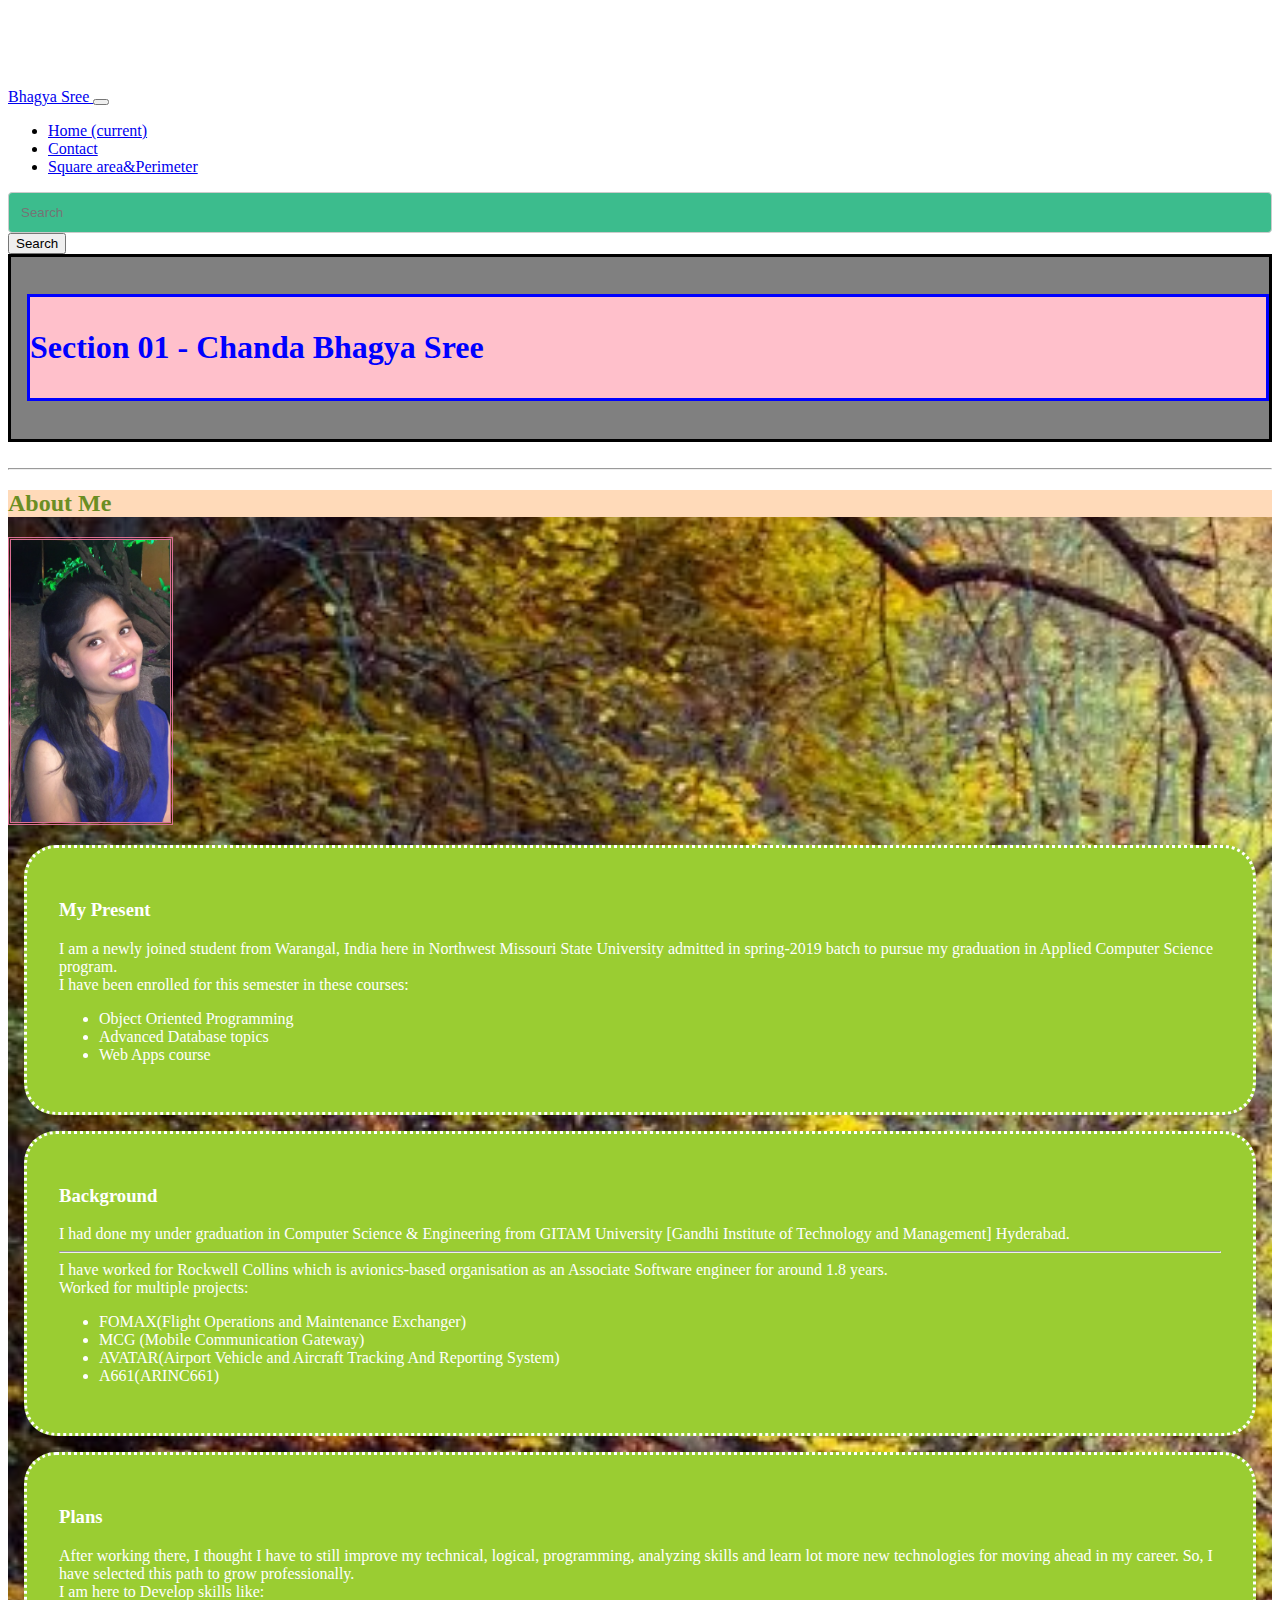
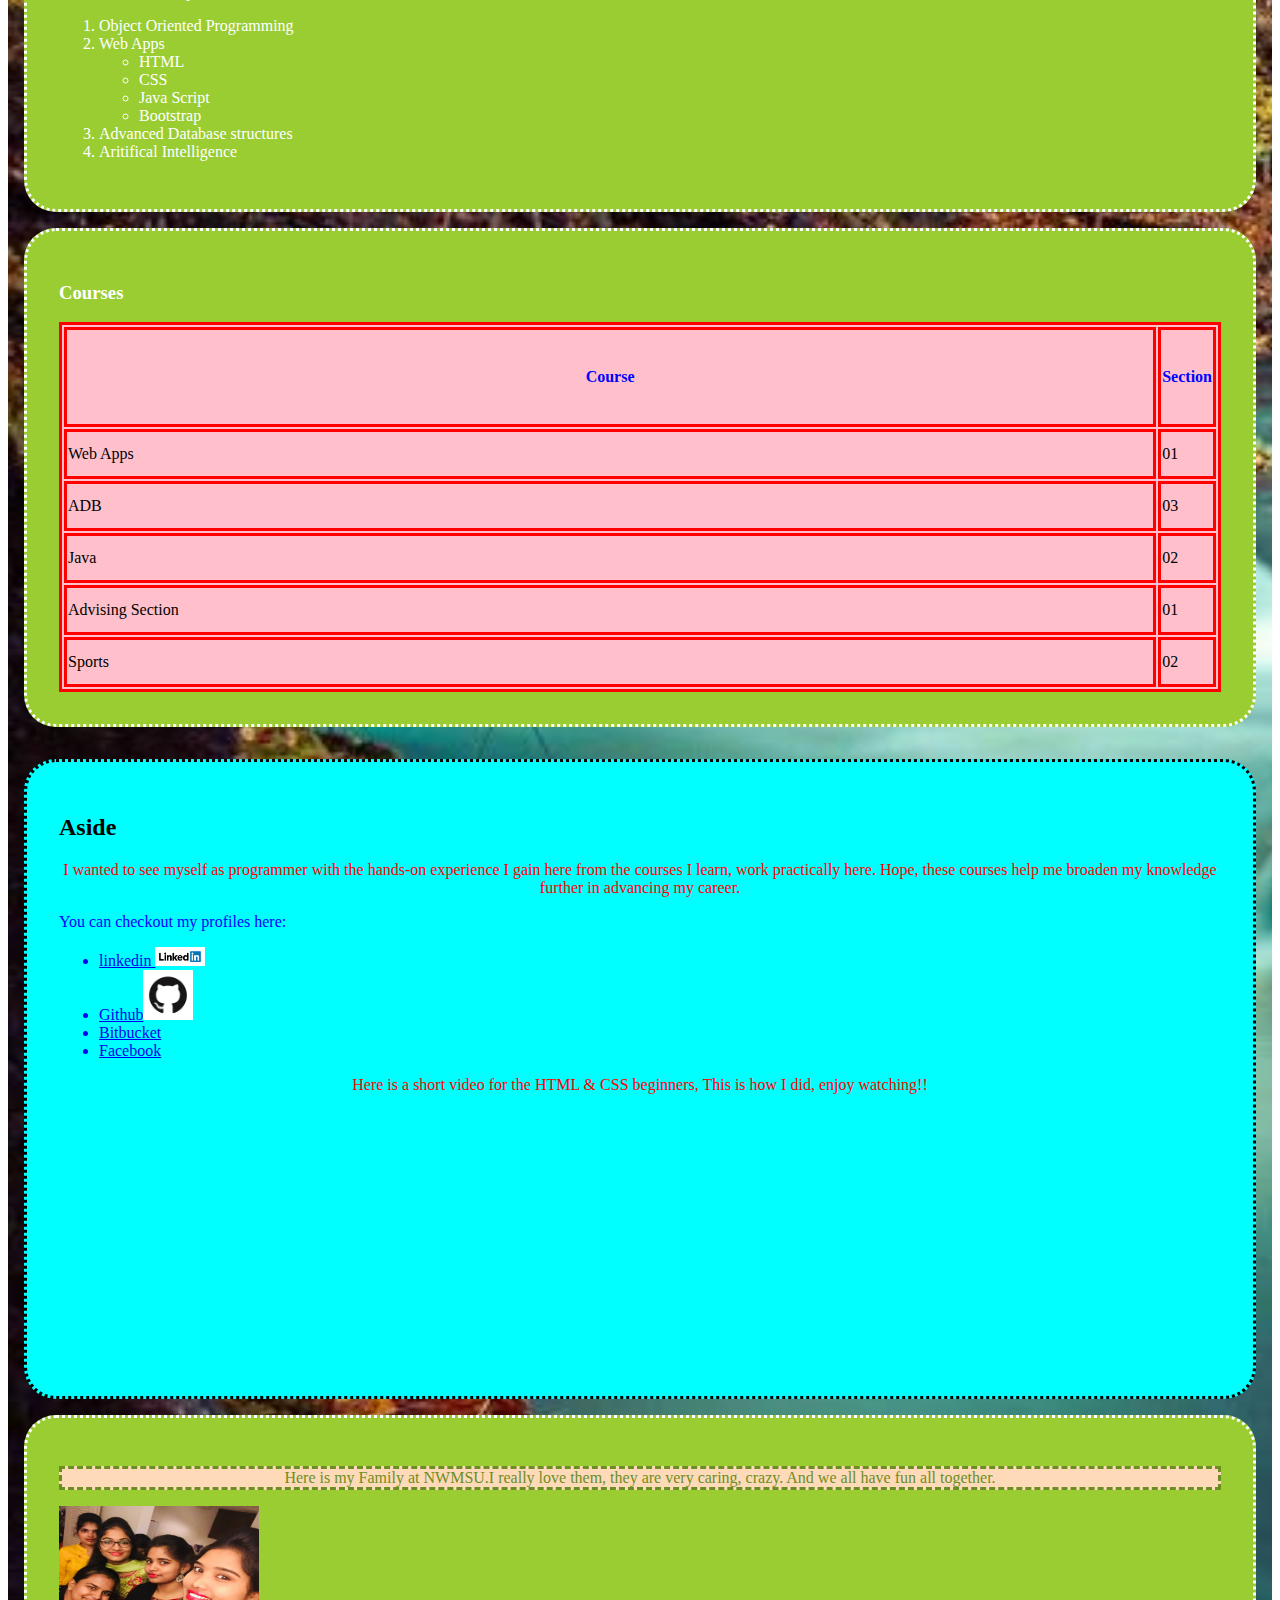
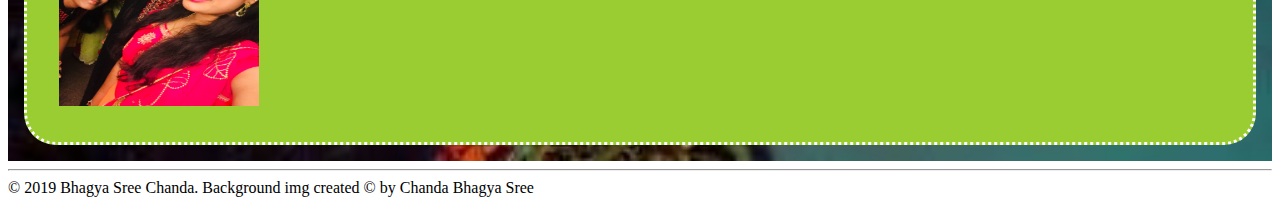
<file: index.html>
<!doctype html>
<html lang="en">

<head>
    <meta name="MY WEBSITE" content="Bhagya Sree Chanda">

    <!-- Bootstrap required meta tags-->
    <meta charset="UTF8">
    <meta name="viewport" content="width=device-width, initial-scale=1, shrink-to-fit=no">

    <!-- Link to CSS-->
    <link rel="stylesheet" href="https://stackpath.bootstrapcdn.com/bootstrap/4.2.1/css/bootstrap.min.css" integrity="sha384-GJzZqFGwb1QTTN6wy59ffF1BuGJpLSa9DkKMp0DgiMDm4iYMj70gZWKYbI706tWS"
        crossorigin="anonymous">

    <link rel="stylesheet" href="./Styles/bhagi.css">
    
    <title>Chanda Bhagya Sree</title>

</head>

<body>
    <nav class="navbar navbar-expand-md navbar-dark fixed-top bg-dark">
        <a class="navbar-brand" href="#">Bhagya Sree </a>
        <button class="navbar-toggler" type="button" data-toggle="collapse" data-target="#navbarCollapse" aria-controls="navbarCollapse"
            aria-expanded="false" aria-label="Toggle navigation">
            <span class="navbar-toggler-icon"></span>
        </button>
        <div class="collapse navbar-collapse" id="navbarCollapse">
            <ul class="navbar-nav mr-auto">
                <li class="nav-item active">
                    <a class="nav-link" href="index.html">Home <span class="sr-only">(current)</span></a>
                </li>
                <li class="nav-item">
                    <a class="nav-link" href="contact.html">Contact</a>
                </li>
                <li class="nav-item">
                    <a class="nav-link" href="function.html">Square area&Perimeter</a>
                </li>
            </ul>
            <form class="form-inline mt-2 mt-md-0">
                <input class="form-control mr-sm-2" type="text" placeholder="Search" aria-label="Search">
                <button class="btn btn-outline-success my-2 my-sm-0" type="submit">Search</button>
            </form>
        </div>
    </nav>
    <header class="container-fluid">
        <div class="row" style="background:grey;border-style:solid;padding-top: 1em;
        padding-bottom: 1em;">
            <h1 style="background:pink;font:bolder;color:blue">Section 01 - Chanda Bhagya Sree</h1>
            </article>
        </div>
    </header>
    <br>
    <hr />
    <main class="container-fluid" style="background:url('nature.jpg');background-repeat:no-repeat;background-size:cover">
        <div class="row">
            <article class="col-sm-9 ">
                <div class="row">
                    <h2 style="background:peachpuff;font:bolder;color:olivedrab">About Me</h2>
                </div>
                <div class="row">
                    <div class="col-sm-3">
                        <id="profilepic">
                            <img class="rounded-circle img-fluid" src="./IMG-2038.PNG" alt="Profile Picture" width="165rem"
                                /*height="auto"*/ style="border-style: double;border-color:palevioletred">
                    </div>
                    <section class="col-md-7">
                        <h3>My Present</h3>
                        I am a newly joined student from Warangal, India here in Northwest Missouri State University
                        admitted in
                        spring-2019 batch to pursue my graduation in Applied Computer Science program.
                        <br>I have been
                        enrolled for this semester in these courses:
                        <ul>

                            <li>Object Oriented Programming
                            </li>
                            <li>Advanced Database topics
                            </li>
                            <li>Web Apps course
                            </li>
                        </ul>
                    </section>

                    <section class="col-md-5">
                        <h3>Background</h3>
                        I had done my under graduation in Computer Science & Engineering from GITAM University [Gandhi
                        Institute of Technology and Management]
                        Hyderabad.
                        <hr>I
                        have
                        worked
                        for Rockwell Collins which is avionics-based organisation as an Associate Software engineer for
                        around 1.8 years.
                        <br>
                        Worked for multiple projects:
                        <ul>

                            <li>FOMAX(Flight Operations and Maintenance Exchanger)
                            </li>
                            <li>MCG (Mobile Communication Gateway)
                            </li>
                            <li>AVATAR(Airport Vehicle and Aircraft Tracking And Reporting System)
                            </li>
                            <li>A661(ARINC661)
                            </li>

                        </ul>

                    </section>
                    <section class="col-md-5">
                        <h3>Plans</h3>
                        After working there, I thought I have to still improve my technical, logical, programming,
                        analyzing
                        skills
                        and learn
                        lot more new technologies for moving ahead in my career. So, I have selected this path to grow
                        professionally.
                        <br>I am here to Develop skills like:
                        <ol>
                            <li>
                                Object Oriented Programming
                            </li>
                            <li>
                                Web Apps
                                <ul>
                                    <li>
                                        HTML
                                    </li>
                                    <li>
                                        CSS
                                    </li>
                                    <li>
                                        Java Script
                                    </li>
                                    <li>
                                        Bootstrap
                                    </li>

                                </ul>
                            </li>
                            <li>
                                Advanced Database structures
                            </li>
                            <li>
                                Aritifical Intelligence
                            </li>
                        </ol>
                    </section>
                    <section class="col-md-5">
                        <h3 style="font:bolder">Courses</h3>

                        <table class="table1">
                            <tr>
                                <th>Course</th>
                                <th>Section</th>
                            </tr>
                            <tr>
                                <td>Web Apps</td>
                                <td>01</td>
                            </tr>
                            <tr>
                                <td>ADB</td>
                                <td>03</td>
                            </tr>
                            <tr>
                                <td>Java</td>
                                <td>02</td>
                            </tr>
                            <tr>
                                <td>Advising Section</td>
                                <td>01</td>
                            </tr>
                            <tr>
                                <td>Sports</td>
                                <td>02</td>
                            </tr>
                        </table>
                    </section>

                </div>
            </article>
            <aside class="col-sm-3">
                <section id=sec>
                    <h2>Aside</h2>
                    <p>
                        I wanted to see myself as programmer with the hands-on experience I gain here from the courses
                        I learn,
                        work
                        practically here. Hope, these courses help me broaden my knowledge further in advancing my
                        career.
                    </p>

                    You can checkout my profiles here:
                    <ul>
                        <li><a href="https://www.linkedin.com/in/bhagya-sree-chanda-067152117/">linkedin <img src="./linkedin.png"
                                    width="50rem" class="img-fluid icon" alt="LinkedIn"></a> </li>
                        <li>
                            <a href="https://github.com/bhagyasree2895">Github<img src="./github.png" width="50rem"
                                    class="img-fluid icon" alt="GitHub"></a>

                        </li>
                        <li>
                            <a href="https://bitbucket.org/Bhagyasree2895/">Bitbucket</a>
                        </li>
                        <li><a href="https://www.facebook.com/bhagya.sree.92372">Facebook</a></li>
                    </ul>
                    <p>
                        Here is a short video for the HTML & CSS beginners, This is how I did, enjoy watching!!
                    </p>
                    <iframe width="230" height="250" src="https://www.youtube.com/embed/Wz2klMXDqF4" frameborder="0"
                        allow="accelerometer; autoplay; encrypted-media; gyroscope; picture-in-picture" allowfullscreen></iframe>

                </section>
                <section>
                    <p style="background:peachpuff;font:bolder;color:olivedrab;border-style:dashed">Here is my Family
                        at NWMSU.I really love them, they are very caring, crazy. And we all have fun all together.

                    </p>
                    <img src="IMG-2611.JPG" alt="BhagyaSree" width="200" height="200">
                </section>
            </aside>
        </div>
    </main>
    <hr />
    <footer>

        &copy; 2019 Bhagya Sree Chanda. Background img created &copy; by Chanda Bhagya Sree
    </footer>
    <script src="https://code.jquery.com/jquery-3.3.1.slim.min.js" integrity="sha384-q8i/X+965DzO0rT7abK41JStQIAqVgRVzpbzo5smXKp4YfRvH+8abtTE1Pi6jizo"
        crossorigin="anonymous"></script>
    <script src="https://cdnjs.cloudflare.com/ajax/libs/popper.js/1.14.6/umd/popper.min.js" integrity="sha384-wHAiFfRlMFy6i5SRaxvfOCifBUQy1xHdJ/yoi7FRNXMRBu5WHdZYu1hA6ZOblgut"
        crossorigin="anonymous"></script>
    <script src="https://stackpath.bootstrapcdn.com/bootstrap/4.2.1/js/bootstrap.min.js" integrity="sha384-B0UglyR+jN6CkvvICOB2joaf5I4l3gm9GU6Hc1og6Ls7i6U/mkkaduKaBhlAXv9k"
        crossorigin="anonymous"></script>


</body>

</html>
</file>
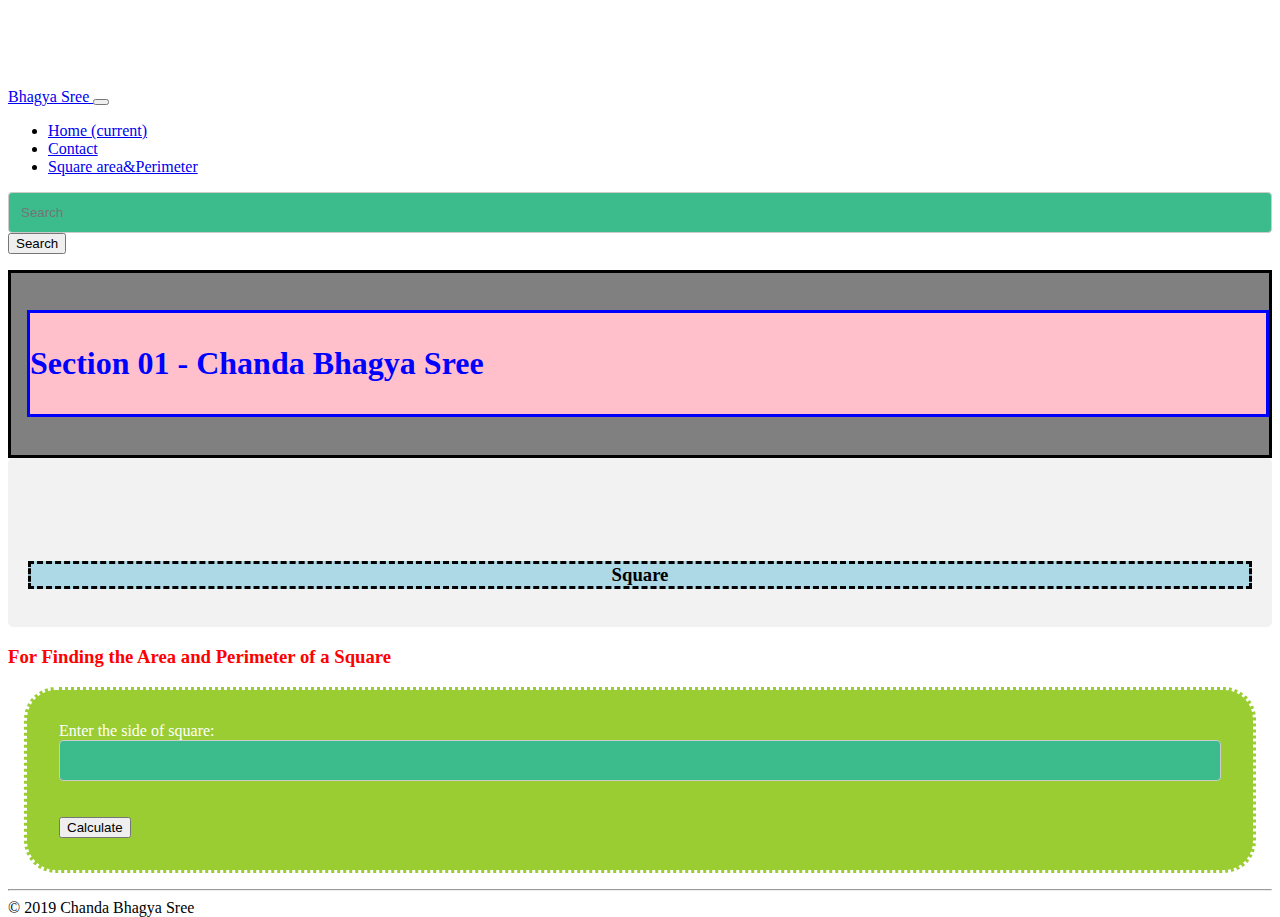
<file: function.html>
<html>

<head>

    <link rel="stylesheet" href="./Styles/bhagi.css">
    <link rel="stylesheet" href="https://stackpath.bootstrapcdn.com/bootstrap/4.2.1/css/bootstrap.min.css" integrity="sha384-GJzZqFGwb1QTTN6wy59ffF1BuGJpLSa9DkKMp0DgiMDm4iYMj70gZWKYbI706tWS"
        crossorigin="anonymous">
</head>

<body>
    <nav class="navbar navbar-expand-md navbar-dark fixed-top bg-dark">
        <a class="navbar-brand" href="#">Bhagya Sree </a>
        <button class="navbar-toggler" type="button" data-toggle="collapse" data-target="#navbarCollapse" aria-controls="navbarCollapse"
            aria-expanded="false" aria-label="Toggle navigation">
            <span class="navbar-toggler-icon"></span>
        </button>
        <div class="collapse navbar-collapse" id="navbarCollapse">
            <ul class="navbar-nav mr-auto">
                <li class="nav-item active">
                    <a class="nav-link" href="index.html">Home <span class="sr-only">(current)</span></a>
                </li>
                <li class="nav-item">
                    <a class="nav-link" href="contact.html">Contact</a>
                </li>
                <li class="nav-item">
                    <a class="nav-link" href="function.html">Square area&Perimeter</a>
                </li>
            </ul>
            <form class="form-inline mt-2 mt-md-0">
                <input class="form-control mr-sm-2" type="text" placeholder="Search" aria-label="Search">
                <button class="btn btn-outline-success my-2 my-sm-0" type="submit">Search</button>
            </form>
        </div>
    </nav>
    <header class="container-fluid">
        <div class="row" style="background:grey;border-style:solid;padding-top: 1em;
                        padding-bottom: 1em;">
            <h1 style="background:pink;font:bolder;color:blue">Section 01 - Chanda Bhagya Sree</h1>
            </article>
        </div>
    </header>

    <main>

        <div class="container">
            <div style="text-align:center;padding-top: 4em">
                <h3 style="border-style:dashed;background-color:lightblue">Square</h3>
            </div>

    </main>
    <form name=form1>
        <h3 style="color:red">For Finding the Area and Perimeter of a Square</h3>
        <section>
            Enter the side of square:
            <input type="text" name="txtSide" size=10>
            <br>
            <br>
            <br>
            <input type="button" value="Calculate" onClick='CalculateArea();'>
        </section>
    </form>

    <script language="JavaScript">
        function CalculateArea() {
            var radius = document.form1.txtSide.value;
            document.write("<P>The area of the square is " + (radius * radius) + "</p>");
            document.write("<P>The perimeter of the square is " + (4 * radius) + "</p>");
        }
    </script>
    <hr>
    <footer>
        &copy; 2019 Chanda Bhagya Sree

    </footer>
</body>
</file>
<file: Styles/bhagi.css>
body {
  padding-top: 5rem;
}

body, html {
  height: 50%;
}
h1{
  border-style:solid;
  color:black;
  margin-left:0.5em;
  padding-top: 1em;
  padding-bottom: 1em;
  background-color: grey;
}
h2{
  color:black;
  
}
p {
  text-align: center;
  color: red;
}
#profilepic {
  background-color:white;
  color:white;
  border-radius: 5em;
}
#sec{
  margin: 1rem;
  padding: 2rem;
  background-color:cyan;
  color:blue;
  border:dotted;
  border-color: black;
  border-radius: 2em;
}

  table,td,tr {
    border: solid red;
    color:black;
    background-color:pink;
    width: 100%;
    height:50px;
    
  }
  th{
    border: solid red;
    color:blue;
    height: 100px;
  }


.video-wrapper {
  width: 100%;
  background-color: lightblue;
}

section {
  margin: 1rem;
  padding: 2rem;
  background-color:yellowgreen;
  color:white;
  border:dotted;
  border-color: white;
  border-radius: 2em;
}

.backgroundimage {
  
  background:url('MySquad.jpg');
  background-repeat: no-repeat;
  background-size: cover;
  background-attachment: fixed; /* fixed in viewport */
}
input[type=text]
{background-color: #3CBC8D;
  color: white;}
.textarea {
    width: 100%;
    height: 150px;
    padding: 12px 20px;
    box-sizing: border-box;
    border: 2px solid #ccc;
    border-radius: 4px;
    background-color: #f8f8f8;
    resize: none;
  }
  * {
    box-sizing: border-box;
  }
  
  input[type=text], select, textarea {
    width: 100%;
    padding: 12px;
    border: 1px solid #ccc;
    border-radius: 4px;
    resize: vertical;
  }
  
  label {
    padding: 12px 12px 12px 0;
    display: inline-block;
  }
  
  input[type=submit] {
    background-color: #4CAF50;
    color: white;
    padding: 12px 20px;
    border: none;
    border-radius: 4px;
    cursor: pointer;
    float: right;
  }
  
  input[type=submit]:hover {
    background-color: #45a049;
  }
  input[type=reset]:hover {
    background-color: #45a049;
  }
  
  .container {
    border-radius: 5px;
    background-color: #f2f2f2;
    padding: 20px;
  }
  
  /* Clear floats after the columns */
  .row:after {
    content: "";
    display: table;
    clear: both;
  }
  
  /* Responsive layout - when the screen is less than 600px wide, make the two columns stack on top of each other instead of next to each other */
  @media screen and (max-width: 600px) {
    .col-25, .col-75, input[type=submit] {
      width: 100%;
      margin-top: 0;
    }
  }
</file>
